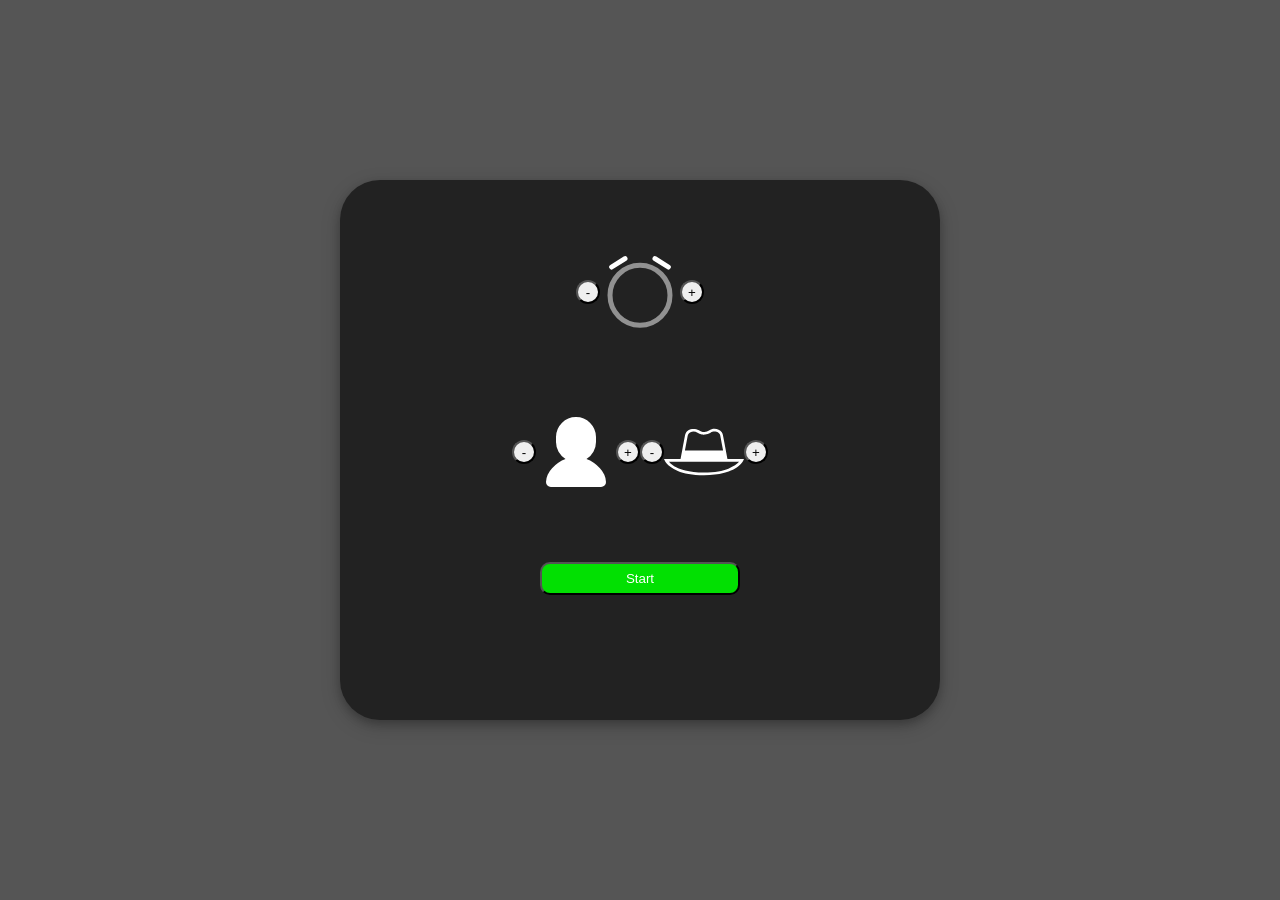
<file: src/index.html>
<!DOCTYPE html>
<html lang="en">
  <head>
    <meta charset="UTF-8" />
    <meta name="viewport" content="width=device-width, initial-scale=1.0" />
    <link rel="stylesheet" href="style.css" />
    <script src="main.js" defer></script>
    <title>Spy</title>
  </head>
  <body>
    <div class="game" id="container"></div>
  </body>
</html>
</file>
<file: src/style.css>
* {
  margin: 0;
  padding: 0;
  box-sizing: border-box;
  font-family: "Poppins", sans-serif;
}

body {
  width: 100vw;
  height: 100vh;
  background-color: #555;
  display: flex;
  justify-content: center;
  align-items: center;
}

.game {
  width: 600px;
  height: 60%;
  background-color: #222;
  border-radius: 40px;
  box-shadow: 0 4px 8px 0 rgba(0, 0, 0, 0.2), 0 6px 20px 0 rgba(0, 0, 0, 0.19);
  padding: 32px;
}

.counter-wrapper {
  display: flex;
  justify-content: center;
  padding: 40px;
}

.counter {
  display: flex;
  justify-content: space-around;
  align-items: center;
}

.alarm {
  width: 80px;
  height: 80px;
}

.minus,
.plus {
  display: flex;
  justify-content: center;
  align-items: center;
  width: 24px;
  height: 24px;
  border-radius: 50%;
}

.startdiv {
  display: flex;
  justify-content: center;
  margin-top: 30px;
}

.start {
  background-color: rgb(2, 224, 2);
  color: #fff;
  border-radius: 10px;
  width: 200px;
  padding: 7px;
  text-align: center;
}
.preparing {
  display: flex;
  flex-direction: column;
  justify-content: space-around;
  padding-inline: 64px;
  height: 100%;
}
.barer-random {
  display: flex;
  justify-content: center;
  color: red;
  font-size: 30px;
}

.opn-cls {
  display: flex;
  justify-content: center;
}

.open-close {
  padding: 12px;
  border-radius: 12px;
  cursor: pointer;
}

.bottom {
  display: flex;
  justify-content: center;
  gap: 12px;
}

.restart {
  padding: 12px;
  border-radius: 12px;
  cursor: pointer;
}
.play {
  padding: 12px;
  border-radius: 12px;
  cursor: pointer;
  background-color: rgb(108, 172, 108);
}

.timeing {
  display: flex;
  flex-direction: column;
  justify-content: space-around;
  align-items: center;
  height: 100%;
}

.timer {
  width: 220px;
  height: 220px;
  border-radius: 50%;
  display: flex;
  justify-content: center;
  align-items: center;

  background-color: #3a3a3a;
  font-size: 50px;
  color: white;
}

.refresh {
  padding: 12px;
  font-size: 20px;
  background-color: cornflowerblue;
  border-radius: 12px;
  cursor: pointer;
}
</file>
